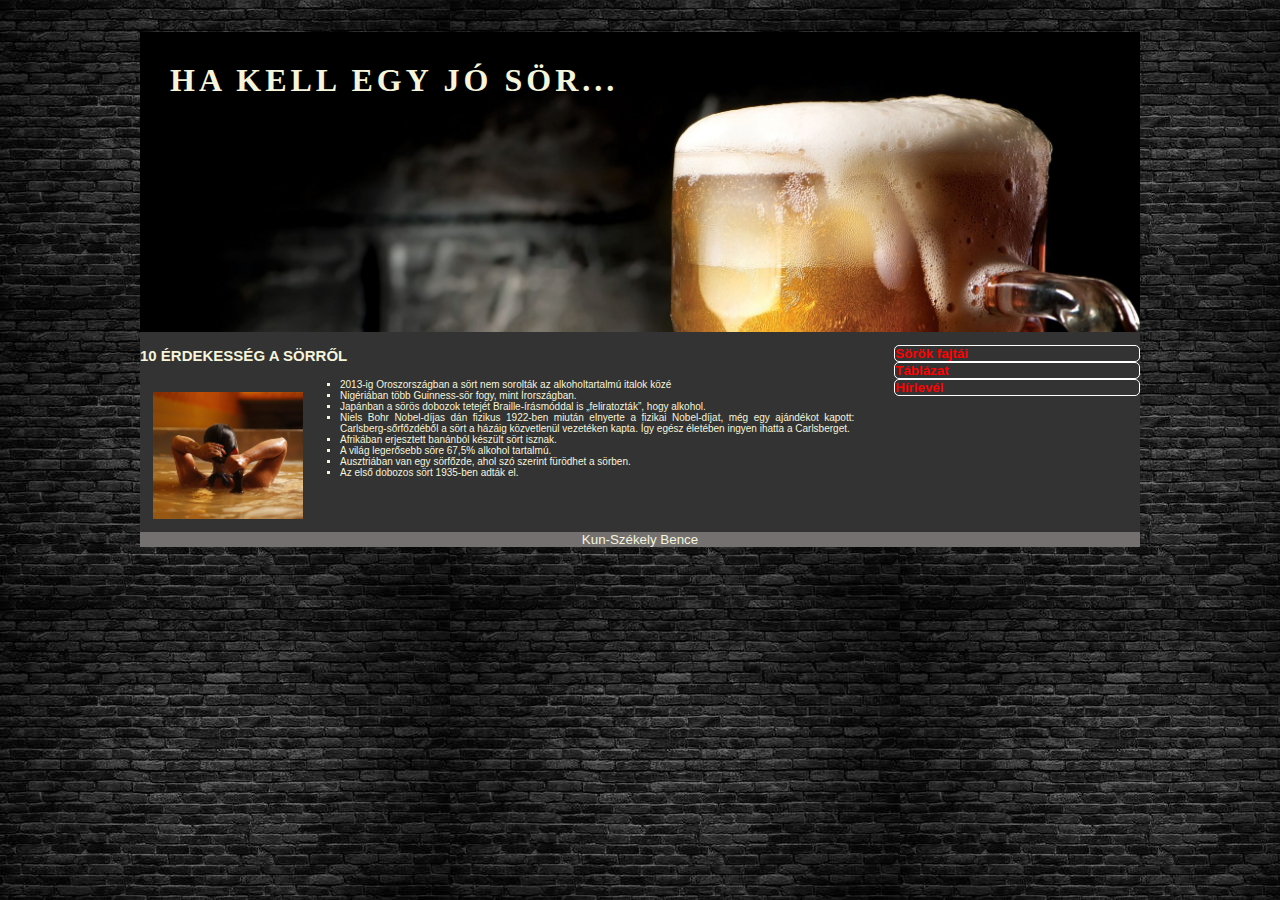
<file: index.html>
<!DOCTYPE html>
<html lang="hu">

<head>
    <meta charset="UTF-8">
    <meta name="description" content="Sor">
    <meta name="keywords" content="jó sör kedvenc">
    <meta name="author" content="Kun-Székely Bence">
    <meta name="viewport" content="width=device-width, initial-scale=1.0">
    <title>Sör</title>
    <link rel="stylesheet" href="stilus.css">
</head>


<body>
    <main>
        <header>
            <p>HA KELL EGY JÓ SÖR...</p>
        </header>
        <div class="tartalom">
            <article>
                <h3>10 ÉRDEKESSÉG A SÖRRŐL</h3>
                <img src="kepek/sorfurdo.jpg" alt="sorfurdo">
                <ul>
                    <li>2013-ig Oroszországban a sört nem sorolták az alkoholtartalmú italok közé</li>
                    <li>Nigériában több Guinness-sör fogy, mint Írországban.</li>
                    <li>Japánban a sörös dobozok tetejét Braille-írásmóddal is „feliratozták”, hogy alkohol.</li>
                    <li>Niels Bohr Nobel-díjas dán fizikus 1922-ben miután elnyerte a fizikai Nobel-díjat, még egy
                        ajándékot
                        kapott: Carlsberg-sőrfőzdéből a sört a házáig közvetlenül vezetéken kapta. Így egész életében
                        ingyen
                        ihatta a Carlsberget.</li>
                    <li>Afrikában erjesztett banánból készült sört isznak.</li>
                    <li>A világ legerősebb söre 67,5% alkohol tartalmú.</li>
                    <li>Ausztriában van egy sörfőzde, ahol szó szerint fürödhet a sörben.</li>
                    <li>Az első dobozos sört 1935-ben adták el.</li>
                </ul>
            </article>
            <aside>
                <ul>
                    <li><a href="">Sörök fajtái</a></li>
                    <li><a href="tablazat.html">Táblázat</a></li>
                    <li><a href="">Hírlevél</a></li>
                </ul>
            </aside>
        </div>
        <footer>Kun-Székely Bence</footer>
    </main>
</body>

</html>
</file>
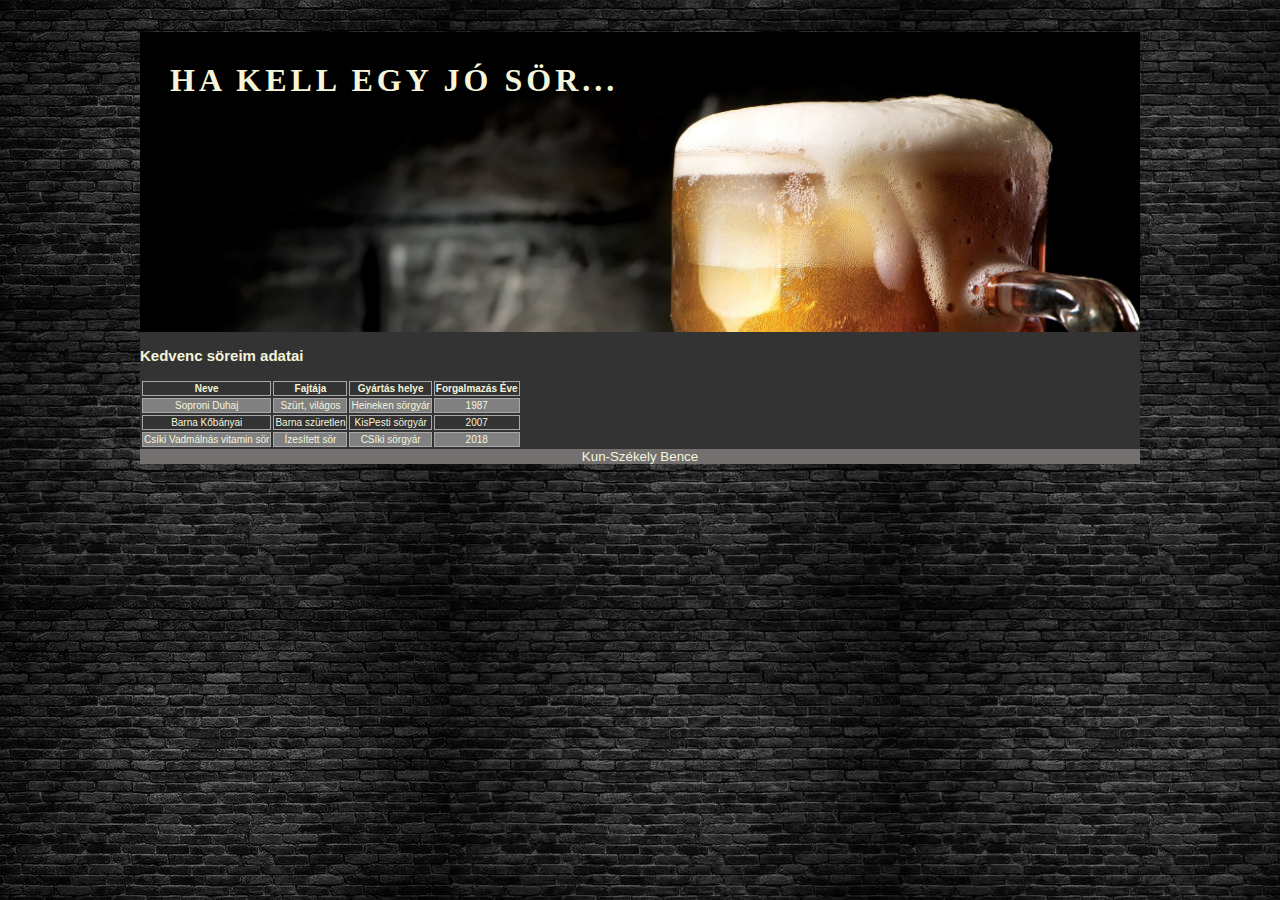
<file: tablazat.html>
<!DOCTYPE html>
<html lang="hu">

<head>
    <meta charset="UTF-8">
    <meta name="description" content="Sor">
    <meta name="keywords" content="jó sör kedvenc">
    <meta name="author" content="Kun-Székely Bence">
    <meta name="viewport" content="width=device-width, initial-scale=1.0">
    <title>Sör</title>
    <link rel="stylesheet" href="stilus.css">
</head>


<body>
    <main>
        <article>
            <header>
                <p>HA KELL EGY JÓ SÖR...</p>
            </header>
            <h3>Kedvenc söreim adatai</h3>
            <table>
                <thead>
                    <tr>
                        <th>Neve</th>
                        <th>Fajtája</th>
                        <th>Gyártás helye</th>
                        <th>Forgalmazás Éve</th>
                    </tr>
                </thead>
                <tbody>
                    <tr>
                        <td>Soproni Duhaj</td>
                        <td>Szürt, világos</td>
                        <td>Heineken sörgyár</td>
                        <td>1987</td>
                    </tr>
                    <tr>
                        <td>Barna Kőbányai</td>
                        <td>Barna szüretlen</td>
                        <td>KisPesti sörgyár</td>
                        <td>2007</td>
                    </tr>
                    <tr>
                        <td>Csíki Vadmálnás vitamin sör</td>
                        <td>Ízesített sör</td>
                        <td>CSíki sörgyár</td>
                        <td>2018</td>
                    </tr>
                </tbody>
            </table>
        </article>
        <footer>Kun-Székely Bence</footer>
    </main>
</body>

</html>
</file>
<file: stilus.css>
body{
    background-image: url("design/teglafal.jpg");
    box-sizing: border-box;
    font-family: Arial, Verdana, sans-serif;
    color: beige;
    font-size: 10pt;
    margin: 0;
    
}

header{
    
    background-image: url("design/beer-new_401732638.jpg");
    height: 300px;
    width: 100%;
    background-size: cover;
    
    font-family: Garamond;
    font-weight: bold;

}

header p{
    letter-spacing: 4px;
    font-size: 32px;
    text-align: left;
    padding-top: 30px;
    padding-left: 30px;
}

table{
    
    text-align: center;
}

tr:nth-child(odd) {
    background-color: gray;
}

thead th{
    background-color: #333333; 
}

td, th{
    border: 1px rgb(168, 168, 168) solid;
    display: table-cell;
}

main{
    width: 80%;
    max-width: 1000px;
    max-height: 1000px;
    margin: auto;
    background-color: #333333;
}

.tartalom{
    display: grid;
    grid-template-columns: 5fr 2fr;
}

article{
    text-align: justify;
    font-size: 10px;
}

article h3{
    font-size: 15px;
}

article img{
    max-width: 150px;
    float: left;
    padding: 3px;
    margin: 10px;
}
article ul{
    list-style-type: square;
    margin-left: 200px;
    padding: 0;
}



aside ul{
    list-style-type: none;
}
aside li{
    border: 1px solid white;
    border-radius: 5px;
    
}

aside a{
    text-decoration: none;
    color: red;
    font-weight: bold;
}

aside li:hover{
    background-color:rgb(116, 112, 112);
    
}

aside a:hover{
    color: white;
}

footer{
    text-align: center;
    background-color:rgb(116, 112, 112);
}

@media screen and (max-width: 700px){
    .tartalom{
        display: grid;
        grid-template-columns: 1fr;
    }
}
</file>
